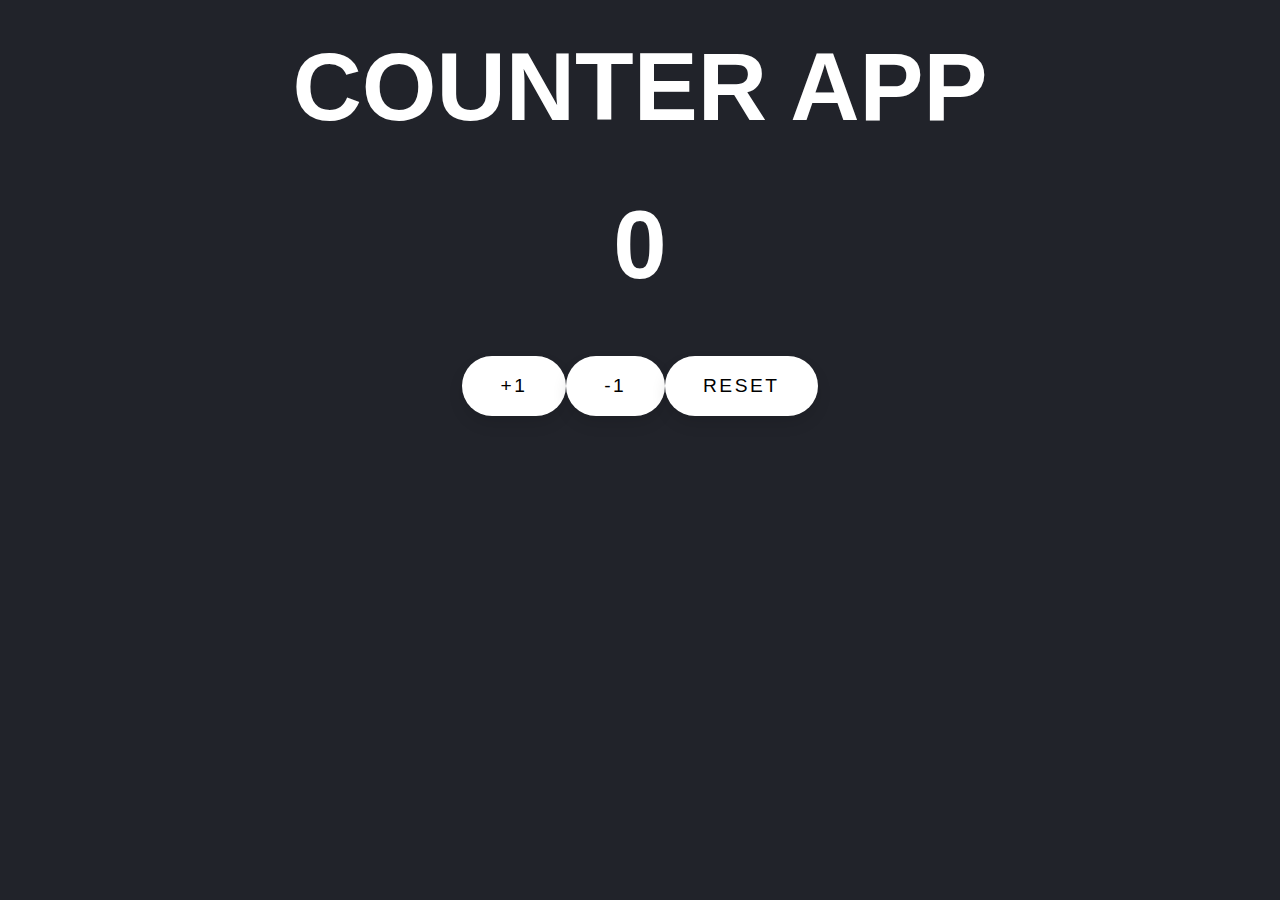
<file: docs/index.html>
<!DOCTYPE html>
<html lang="en">
  <head>
    <meta charset="UTF-8" />
    <link rel="icon" type="image/svg+xml" href="./vite.svg" />
    <meta name="viewport" content="width=device-width, initial-scale=1.0" />
    <title>Contador</title>
    <script type="module" crossorigin src="./assets/index.8e9f9813.js"></script>
    <link rel="stylesheet" href="./assets/index.97509e55.css">
  </head>
  <body>
    <div id="root"></div>
    
  </body>
</html>
</file>
<file: docs/assets/index.97509e55.css>
*{box-sizing:border-box;font-family:Helvetica,sans-serif,monospace;margin:0;background-color:#21232a;color:#fff}.container{font-size:3rem;padding:2rem;display:flex;align-items:center;gap:3rem;flex-direction:column}button{padding:1em 2em;font-size:1.2rem;text-transform:uppercase;letter-spacing:2.5px;font-weight:500;color:#000;background-color:#fff;border:none;border-radius:45px;box-shadow:0 8px 15px #0000001a;transition:all .3s ease 0s;cursor:pointer;outline:none}button:hover{background-color:#550b68;box-shadow:0 15px 20px #2f064766;color:#fff;transform:translateY(-7px)}button:active{transform:translateY(-1px)}
</file>
